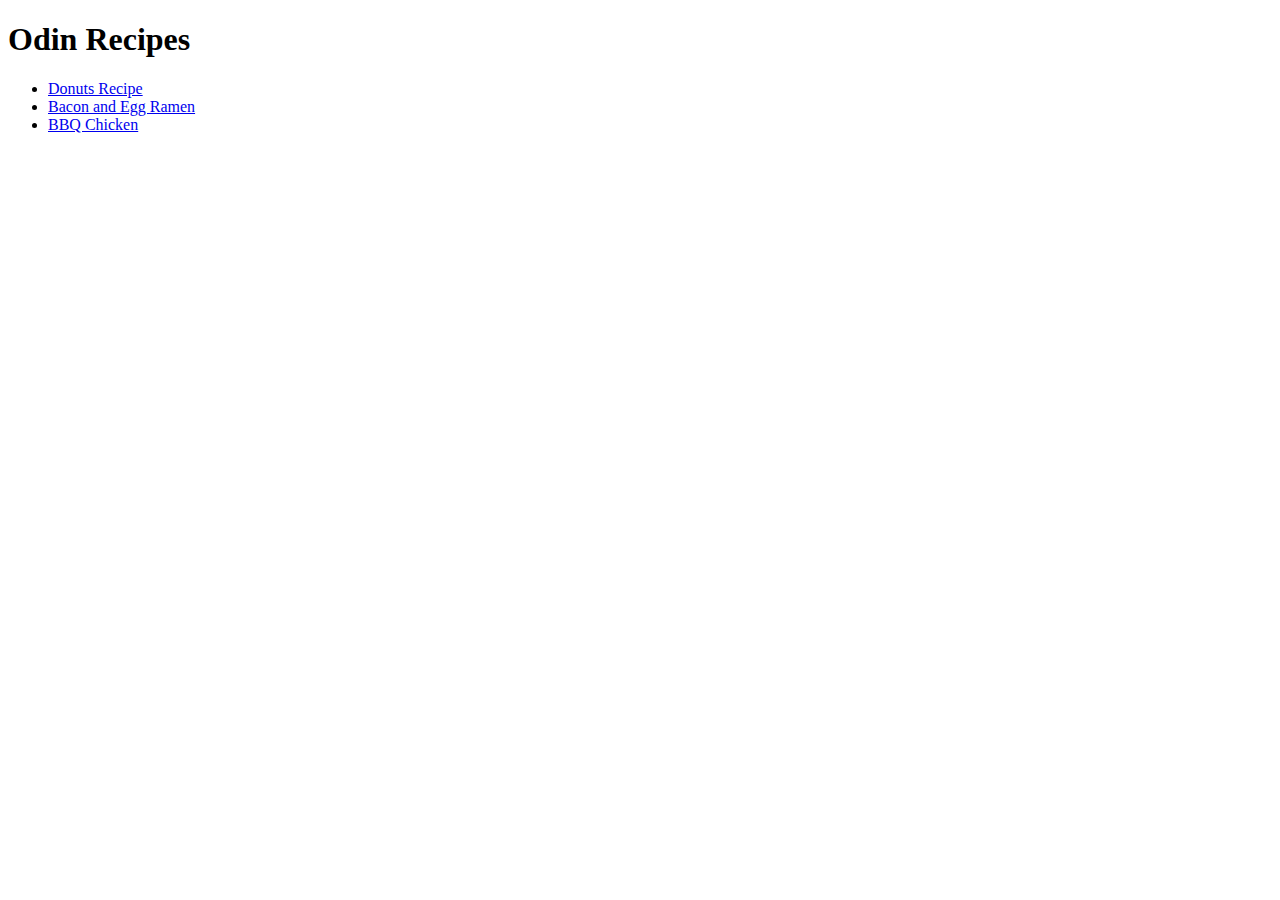
<file: index.html>
<!DOCTYPE html>
<html>
<head>
	<meta charset="utf-8">
	<html lang="en">
	<title>Odin Recipes</title>
</head>
<body>
	<h1>Odin Recipes</h1>
	<ul>
		<li><a href="recipes/donuts.html">Donuts Recipe</a></li>
		<li><a href="recipes/ramen.html">Bacon and Egg Ramen</a></li>
		<li><a href="recipes/chicken.html">BBQ Chicken</a></li>
	</ul>


</body>
</html>
</file>
